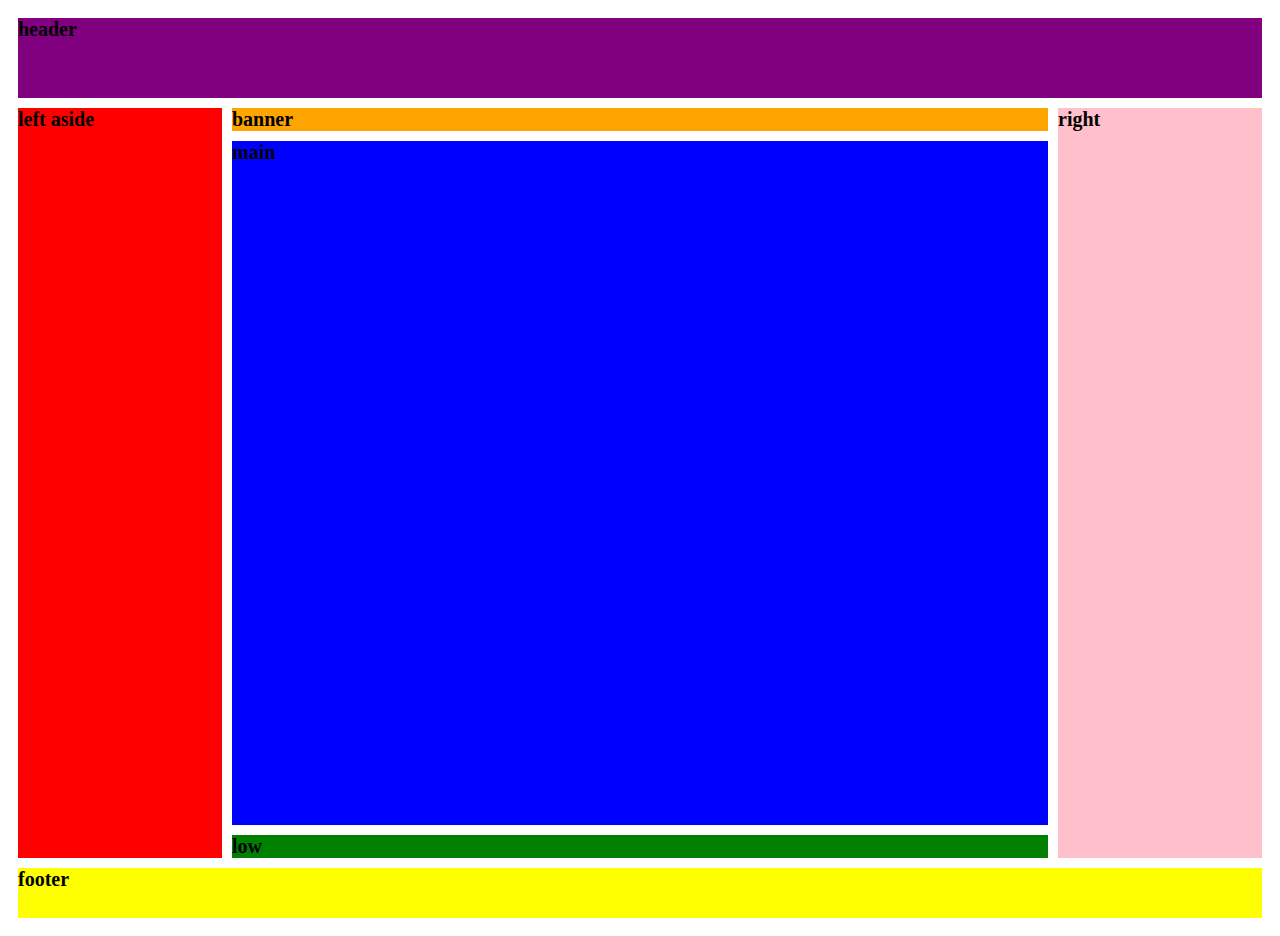
<file: index2.htm>
<!DOCTYPE html>
<html lang="sv">
<head>
    <meta charset="UTF-8">
    <meta name="viewport" content="width=device-width, initial-scale=1.0">
    <title>Gustav Adolfs torg</title>
    <style>    
    .container {
        display: grid;
        grid-template-rows: 80px auto 1fr auto 50px;
        grid-template-columns: 1fr 4fr 1fr;
        height: 100vh;
        grid-template-areas: 
        "header    header   header"
        "left-aside   banner right-aside"
        "left-aside   main   right-aside" 
        "left-aside   low-content  right-aside"
        "footer  footer  footer";
        grid-gap: 10px; padding: 10px;
        font-weight: 600; font-size: 20px;
    }
    
    @media (max-width: 678px) {
  .container {
    grid-template-rows: 50px 50px 50px 50px 1fr
                        50px 50px 50px;
    grid-template-columns: 1fr;
    grid-template-areas:
      "header"
      "banner"
      "left-aside"
      "main"
      "right-aside"
      "low-content"
      "footer";
  }
}

  .header {    grid-area: header;  background-color: purple; } 
  .banner {    grid-area: banner;  background-color: orange;}
  .left-aside {    grid-area: left-aside; background-color: red; }
  .main {    grid-area: main;  background-color: blue;}
  .right-aside {    grid-area: right-aside;  background-color: pink;}
  .low-content {    grid-area: low-content;  background-color: green;}
  .footer {    grid-area: footer;  background-color: yellow; }

}

    </style>
</head>
<body>
 
    <div class="container">
        <div class="header">header</div>
        <div class="banner">banner</div>
        <div class="left-aside">left aside</div>
        <div class="main">main</div>
        <div class="right-aside"> right</div>
        <div class="low-content"> low</div>
        <div class="footer"> footer </div>
        
    </div>
</body>
</html>
</file>
